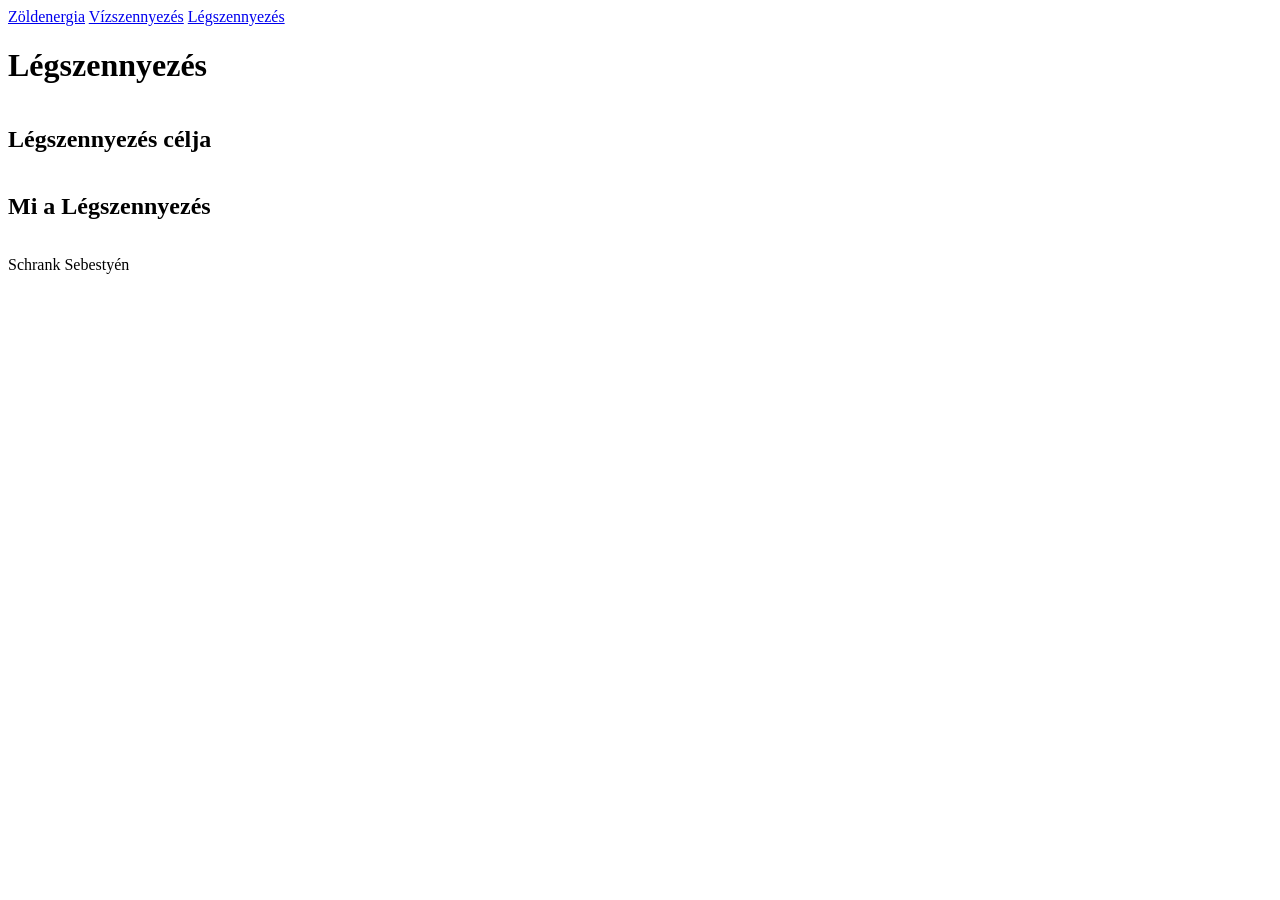
<file: harmadik.html>
<!DOCTYPE html>
<html lang="hu">
  <head>
    <meta charset="UTF-8" />
    <meta name="keywords" content="vmi ohh yeah">
    <meta name="description" content="vmi ohh yeah">
    <meta name="viewport" content="width=device-width, initial-scale=1.0" />
    <title>Schrank Sebestyén</title>
    <link rel="stylesheet" href="stilus.css">
  </head>
  <body>
    <header>
      <nav>
        <a href="index.html" class="button">Zöldenergia</a>
        <a href="masik.html" class="button">Vízszennyezés</a>
        <a href="harmadik.html" class="button">Légszennyezés</a>
      </nav>

      <h1>Légszennyezés</h1>
    </header>
    <article>
      <section>
        <div class="szoveg">
          <h2>Légszennyezés célja</h2>
        </div>
      </section>

      <section>
        <h2>Mi a Légszennyezés</h2>
        <div class="szoveg"></div>
      </section>

   
    </article>
    <footer><p>Schrank Sebestyén</p></footer>
  </body>
</html>
</file>
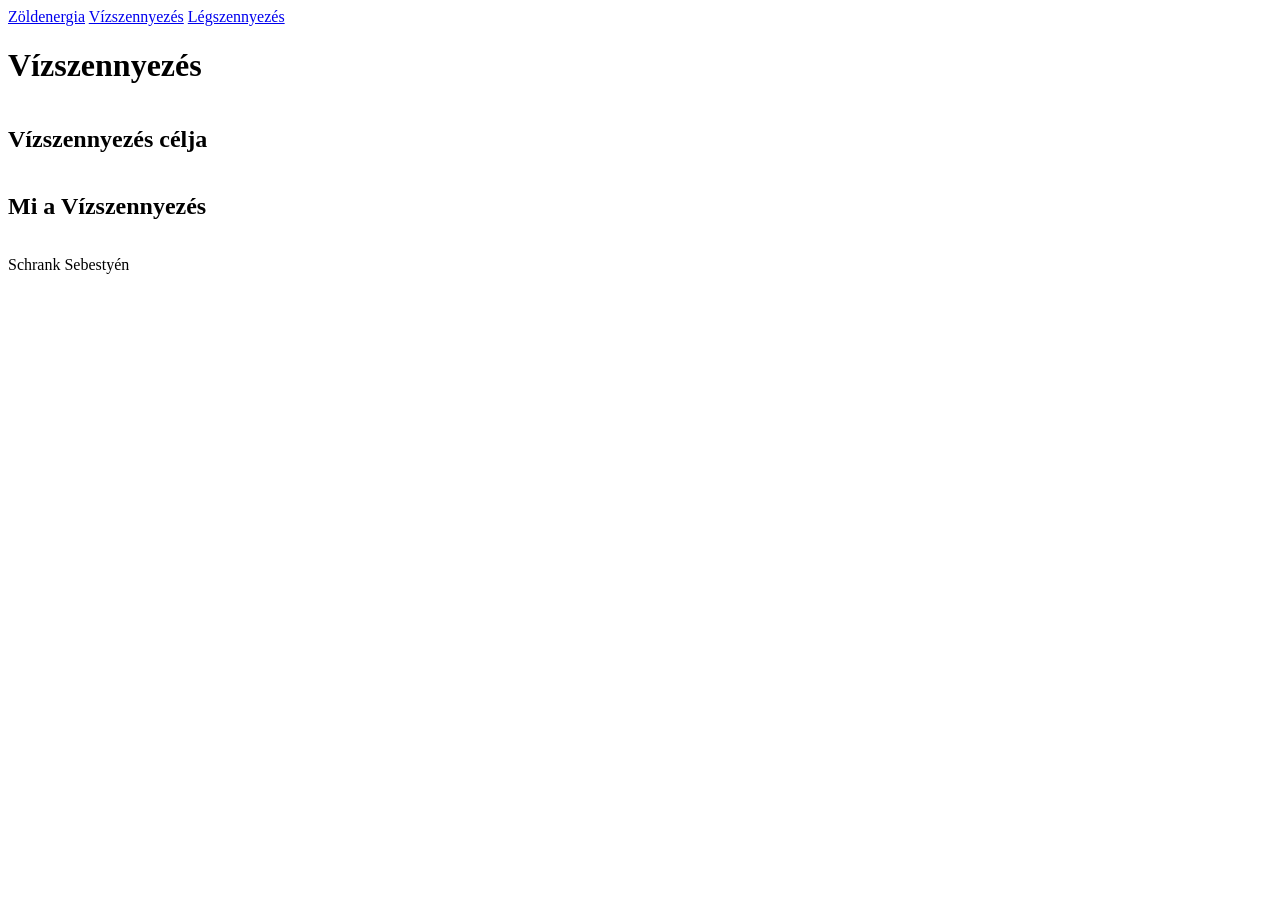
<file: masik.html>
<!DOCTYPE html>
<html lang="hu">
  <head>
    <meta charset="UTF-8" />
    <meta name="viewport" content="width=device-width, initial-scale=1.0" />
    <title>Schrank Sebestyén</title>
    <link rel="stylesheet" href="stilus.css">
  </head>
  <body>
    <header>
      <nav>
        <a href="index.html" class="button">Zöldenergia</a>
        <a href="masik.html" class="button">Vízszennyezés</a>
        <a href="harmadik.html" class="button">Légszennyezés</a>
      </nav>

      <h1>Vízszennyezés</h1>
    </header>
    <article>
      <section>
        <div class="szoveg">
          <h2>Vízszennyezés célja</h2>
        </div>
      </section>

      <section>
        <h2>Mi a Vízszennyezés</h2>
        <div class="szoveg"></div>
      </section>

   
    </article>
    <footer><p>Schrank Sebestyén</p></footer>
  </body>
</html>
</file>
<file: stilus.css>
section{
    display: grid;
    grid-template-columns: 1fr 1fr;
}
img{
    width: 100%;
}
</file>
